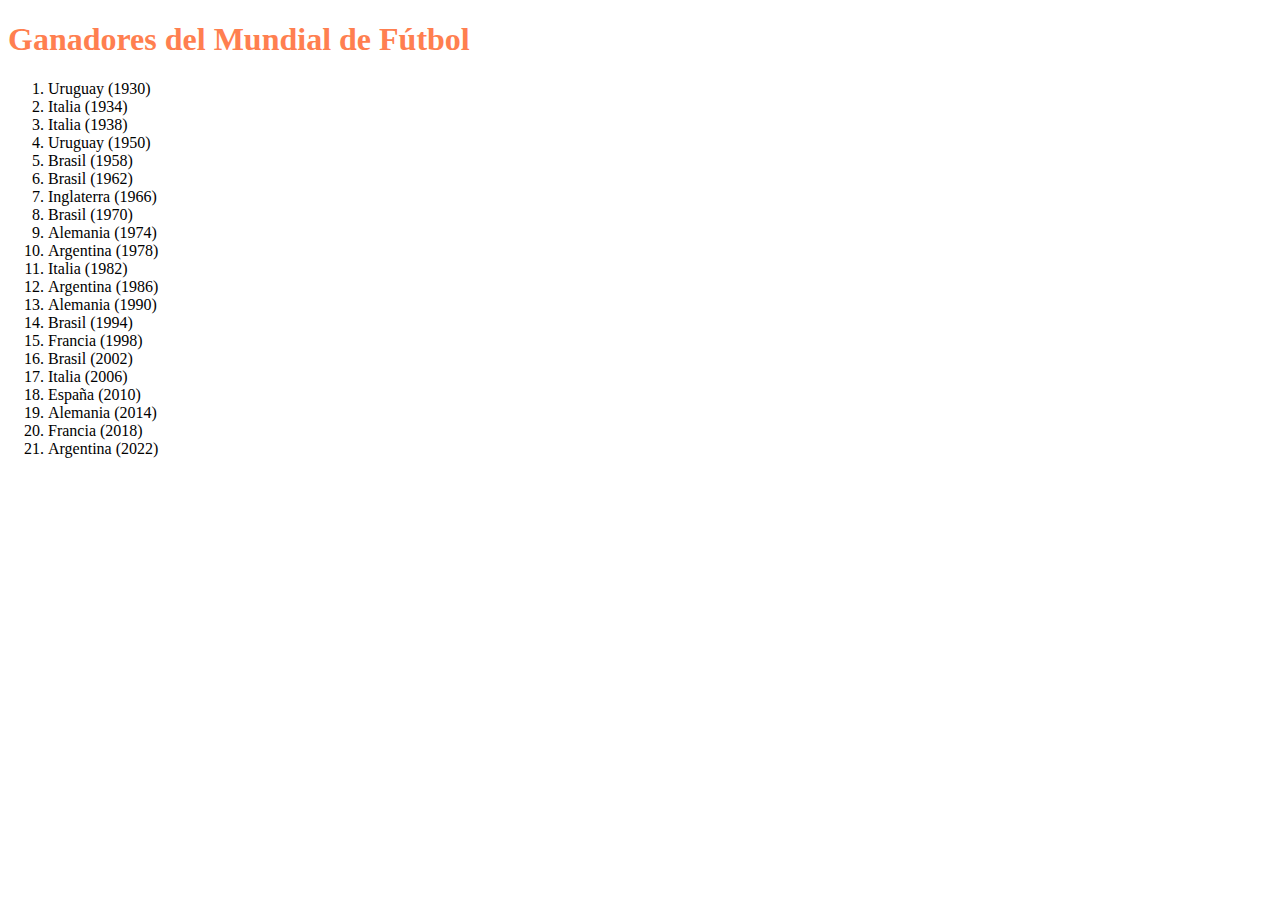
<file: src/ganadores_mundial.html>
﻿<!DOCTYPE html>

<html lang="es-ES" xmlns="http://www.w3.org/1999/xhtml">
<head>
    <meta charset="utf-8" />
    <title>Ganadores mundiales</title>
    <style>
        h1 { color:coral;}
     
    </style>
</head>
<body>
    
    <h1>Ganadores del Mundial de Fútbol</h1>
    <ol>
        <li>Uruguay (1930)</li>
        <li>Italia (1934)</li>
        <li>Italia (1938)</li>
        <li>Uruguay (1950)</li>
        <li>Brasil (1958)</li>
        <li>Brasil (1962)</li>
        <li>Inglaterra (1966)</li>
        <li>Brasil (1970)</li>
        <li>Alemania (1974)</li>
        <li>Argentina (1978)</li>
        <li>Italia (1982)</li>
        <li>Argentina (1986)</li>
        <li>Alemania (1990)</li>
        <li>Brasil (1994)</li>
        <li>Francia (1998)</li>
        <li>Brasil (2002)</li>
        <li>Italia (2006)</li>
        <li>España (2010)</li>
        <li>Alemania (2014)</li>
        <li>Francia (2018)</li>
        <li>Argentina (2022)</li>
    </ol>

</body>
</html>
</file>
